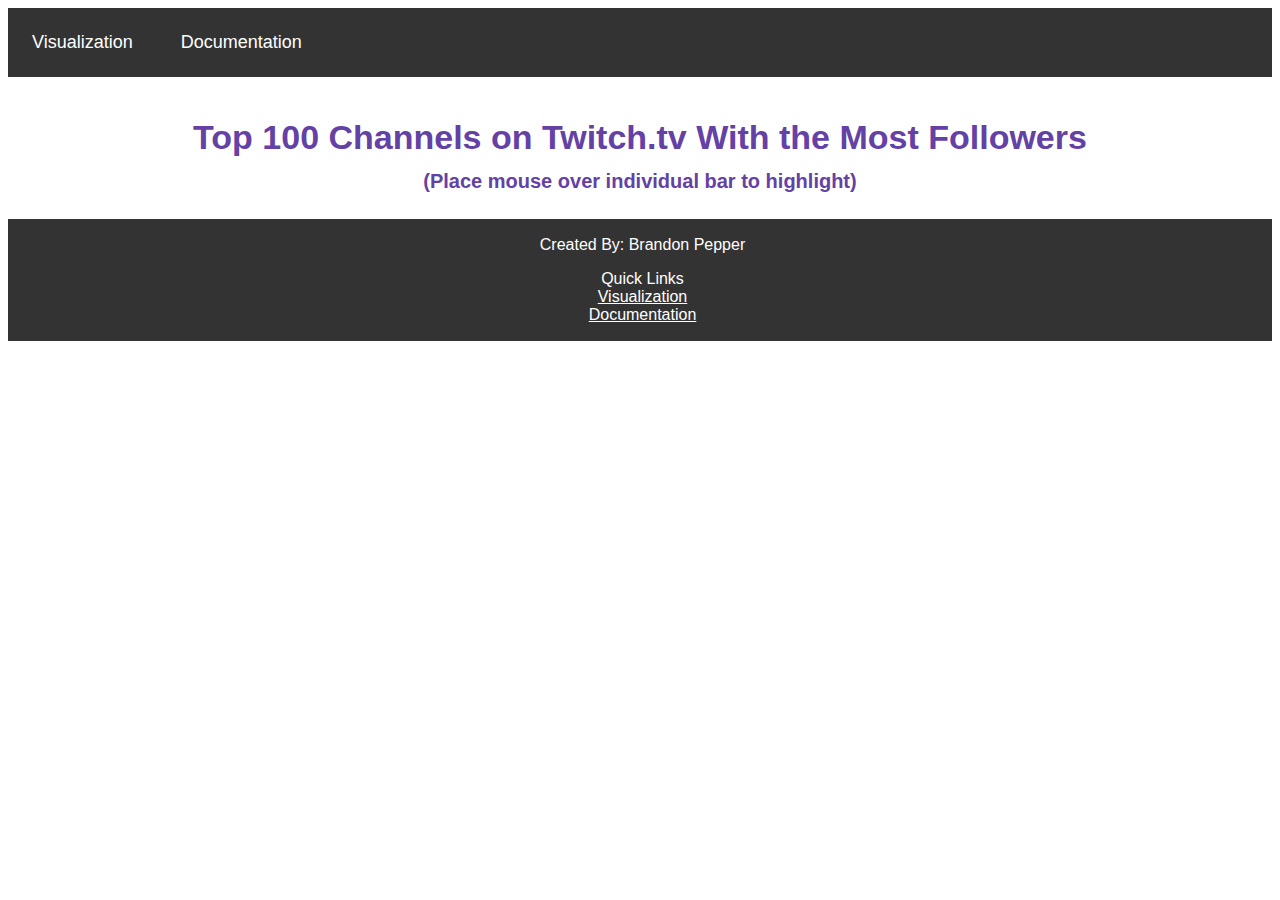
<file: index.html>
<!DOCTYPE html>
<html lang="en">
<script src="https://d3js.org/d3.v4.min.js"></script>

<head>
    <!--
        Brandon Pepper
        Visulizaing Information
        Final Project
        This is the home page
        -->
    <link rel="shortcut icon" href="img/tab-icon.ico">
    <link rel="stylesheet" href="mystyle.css">
    <meta charset="UTF-8">
    <title>Home - Interactive Visualization</title>


</head>

<body>
    <!--This is the navigation bar located at the top of the page-->
    <ul>

        <li><a href="index.html">Visualization</a></li>
        <li><a href="documentation.html">Documentation</a></li>
    </ul>

    <br>

    <!--This is the title of the home page-->
    <h1>
        <text>Top 100 Channels on Twitch.tv With the Most Followers</text><br>
        <text1>(Place mouse over individual bar to highlight)</text1>

    </h1>

    <!-- Div id for the chart -->
    <div id="my_dataviz"></div>

    <!--This is the script for the interactive visulization -->
    <script>

        // set the dimensions and margins of the chart
        var margin = { top: 7, right: 30, bottom: 90, left: 60 },
            width = 1875 - margin.left - margin.right,
            height = 720 - margin.top - margin.bottom;

        // append the svg object to the body 
        var svg = d3.select("#my_dataviz")
            .append("svg")
            .attr("width", width + margin.left + margin.right)
            .attr("height", height + margin.top + margin.bottom)
            .append("g")
            .attr("transform",
                "translate(" + margin.left + "," + margin.top + ")");

        // Parse the Data
        d3.csv("twitchdata_update.csv", function (data) {
            console.log(data)

            // X axis domain, range and format for the attribute (Channel)
            var x = d3.scaleBand()
                .range([0, width])
                .domain(data.map(function (d) { return d.Channel; }))
                .padding(0.2);
            svg.append("g")
                .attr("transform", "translate(0," + height + ")")
                .call(d3.axisBottom(x))
                .selectAll("text")
                .attr("transform", "translate(-10,0)rotate(-45)")
                .style("text-anchor", "end");

            // Y axis domain and range
            var y = d3.scaleLinear()
                .domain([0, 18000000])
                .range([height, 0])
            svg.append("g")
                .call(d3.axisLeft(y));


            // Bars on the chart
            svg.selectAll("mybar")
                .data(data)
                .enter()
                .append("rect")
                .attr("x", function (d) { return x(d.Channel); })
                .attr("width", x.bandwidth())
                .attr("fill", "#6441a5")

                // no bar at the beginning of chart
                .attr("height", function (d) { return height - y(0); })
                .attr("y", function (d) { return y(0); })


            // Animation in descending order of the Y data (Followers) using a function to create the bars one at a time
            svg.selectAll("rect")
                .transition()
                .duration(800)
                .attr("y", function (d) { return y(d.Followers); })
                .attr("height", function (d) { return height - y(d.Followers); })
                //function that creates and logs the animation
                .delay(function (d, i) { console.log(i); return (i * 100) })


            //When mouse hovers an indivudal bar do the following
            svg.selectAll("rect")
                .on('mouseover', function (d, i) {
                    console.log("mouseover", this);
                    // make the highlighted bar Yellow
                    d3.select(this)
                        .transition()
                        .duration(100)
                        .attr('rect', 20)
                        .attr('fill', '#FFFF00');
                })

                //When mouse leaves bar do the following
                .on('mouseout', function (d, i) {
                    console.log("mouseout", this);
                    // return the the bar to the orignal color
                    d3.select(this)
                        .transition()
                        .duration(100)
                        .attr('rect', 10)
                        .attr('fill', '#6441a5');
                })
        })

    </script>

    <!--This is the content for the footer-->
    <footer>
        <p>Created By: Brandon Pepper<br>
            <!--This is quick links to other pages on the site-->
        <p>Quick Links <br>
            <a href="index.html">Visualization</a> <br>
            <a href="documentation.html">Documentation</a><br>
    </footer>

</body>

</html>
</file>
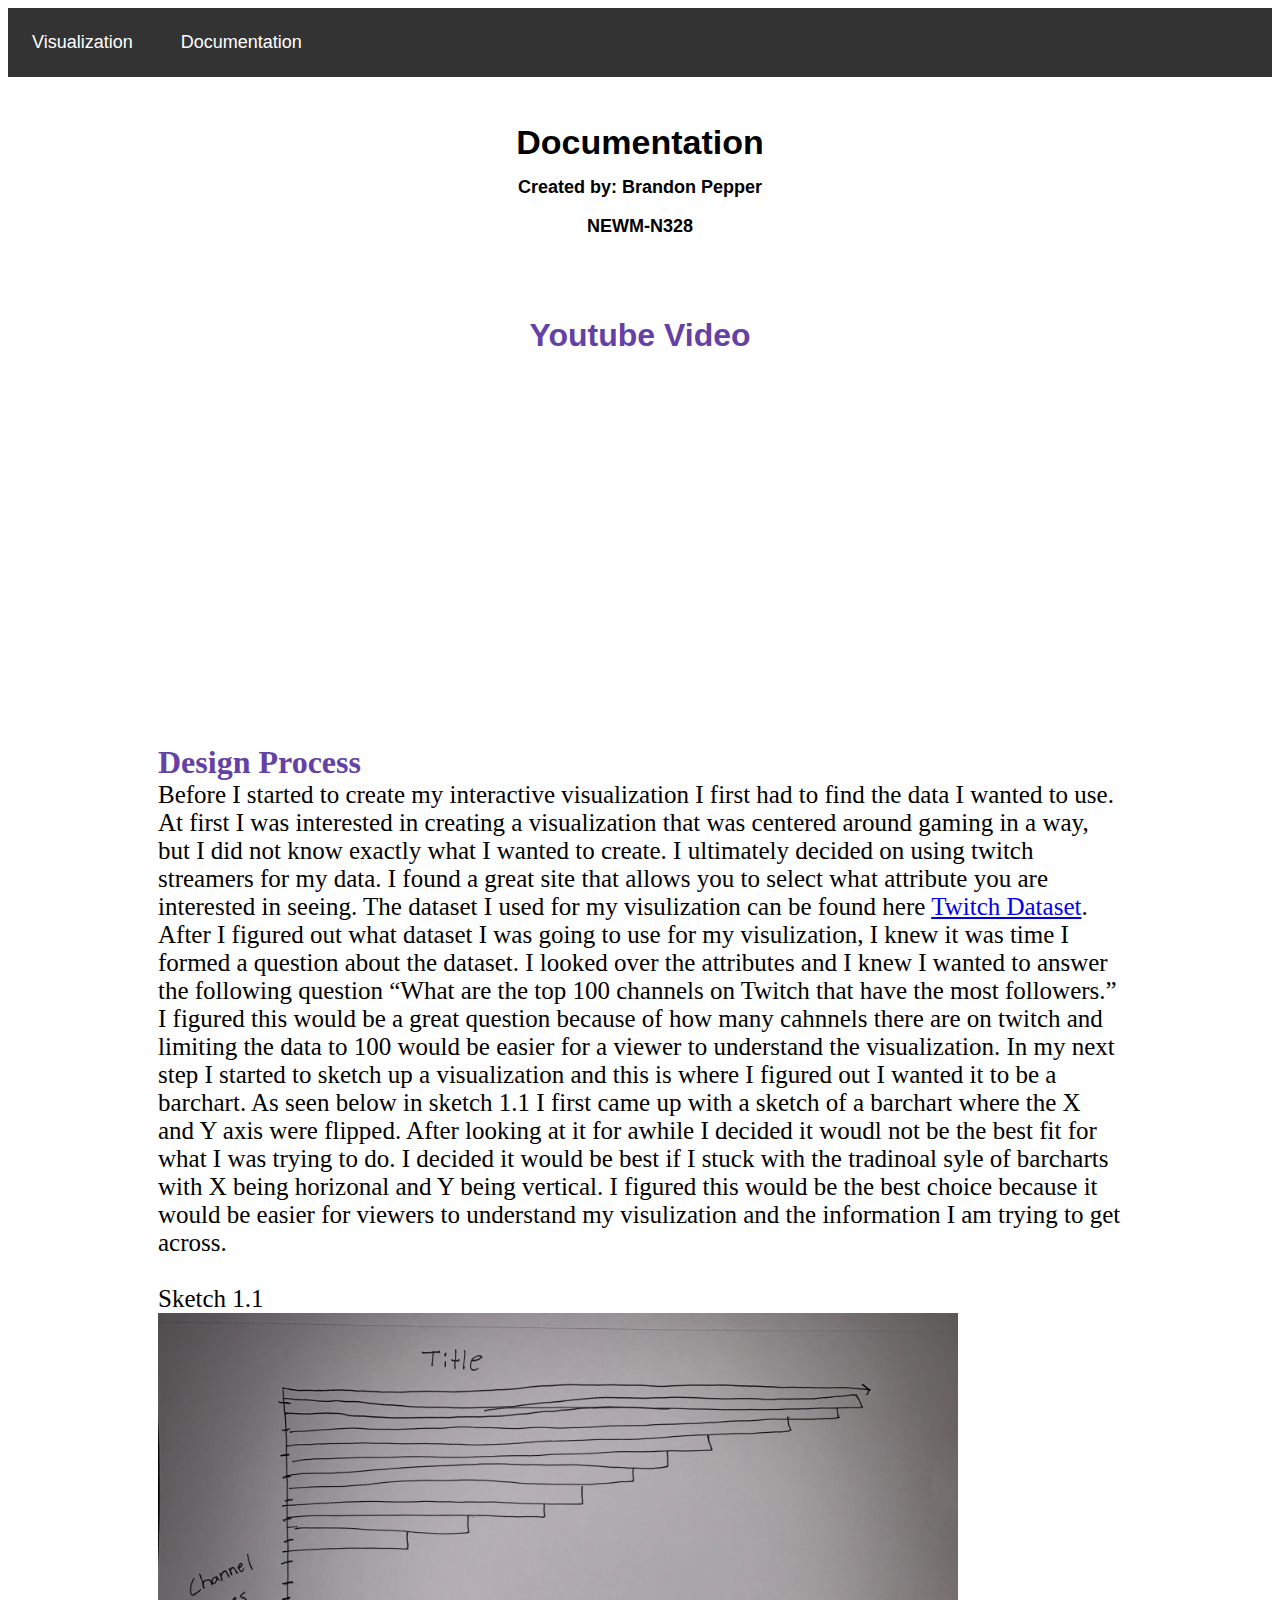
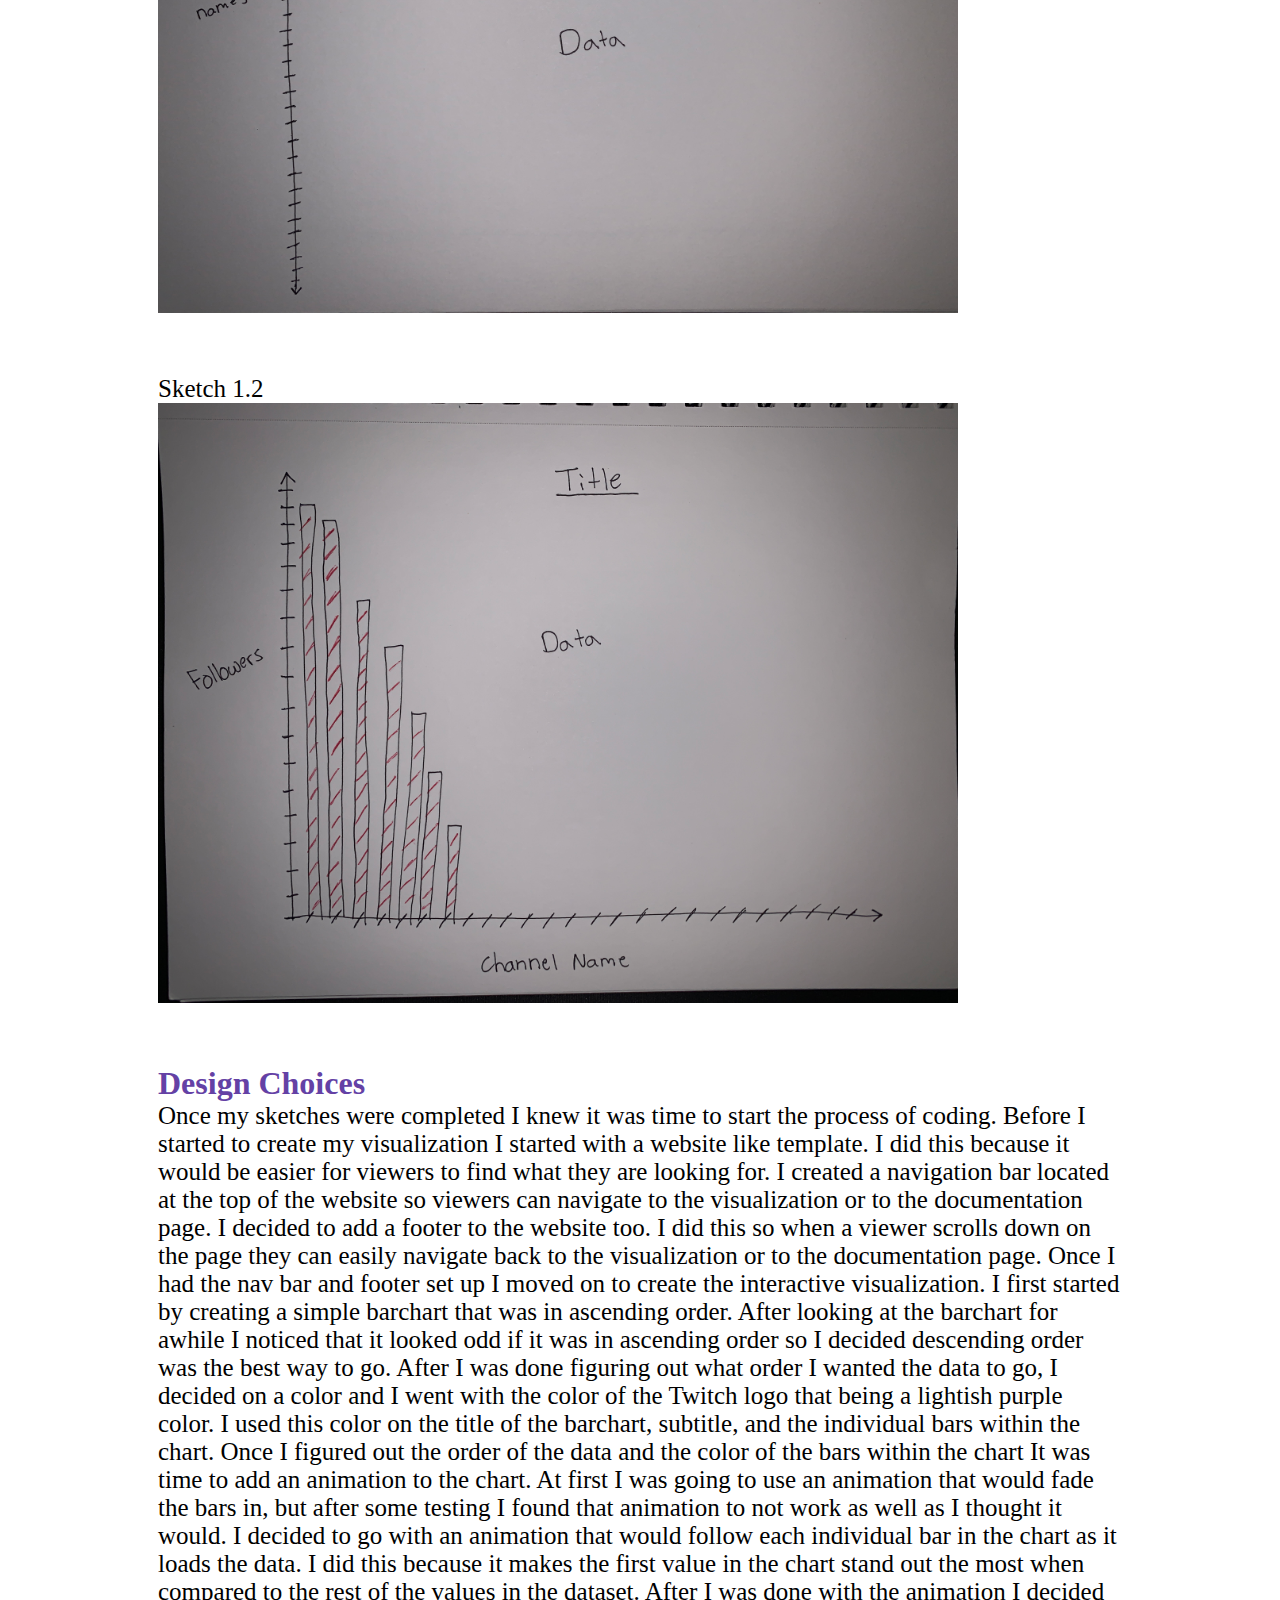
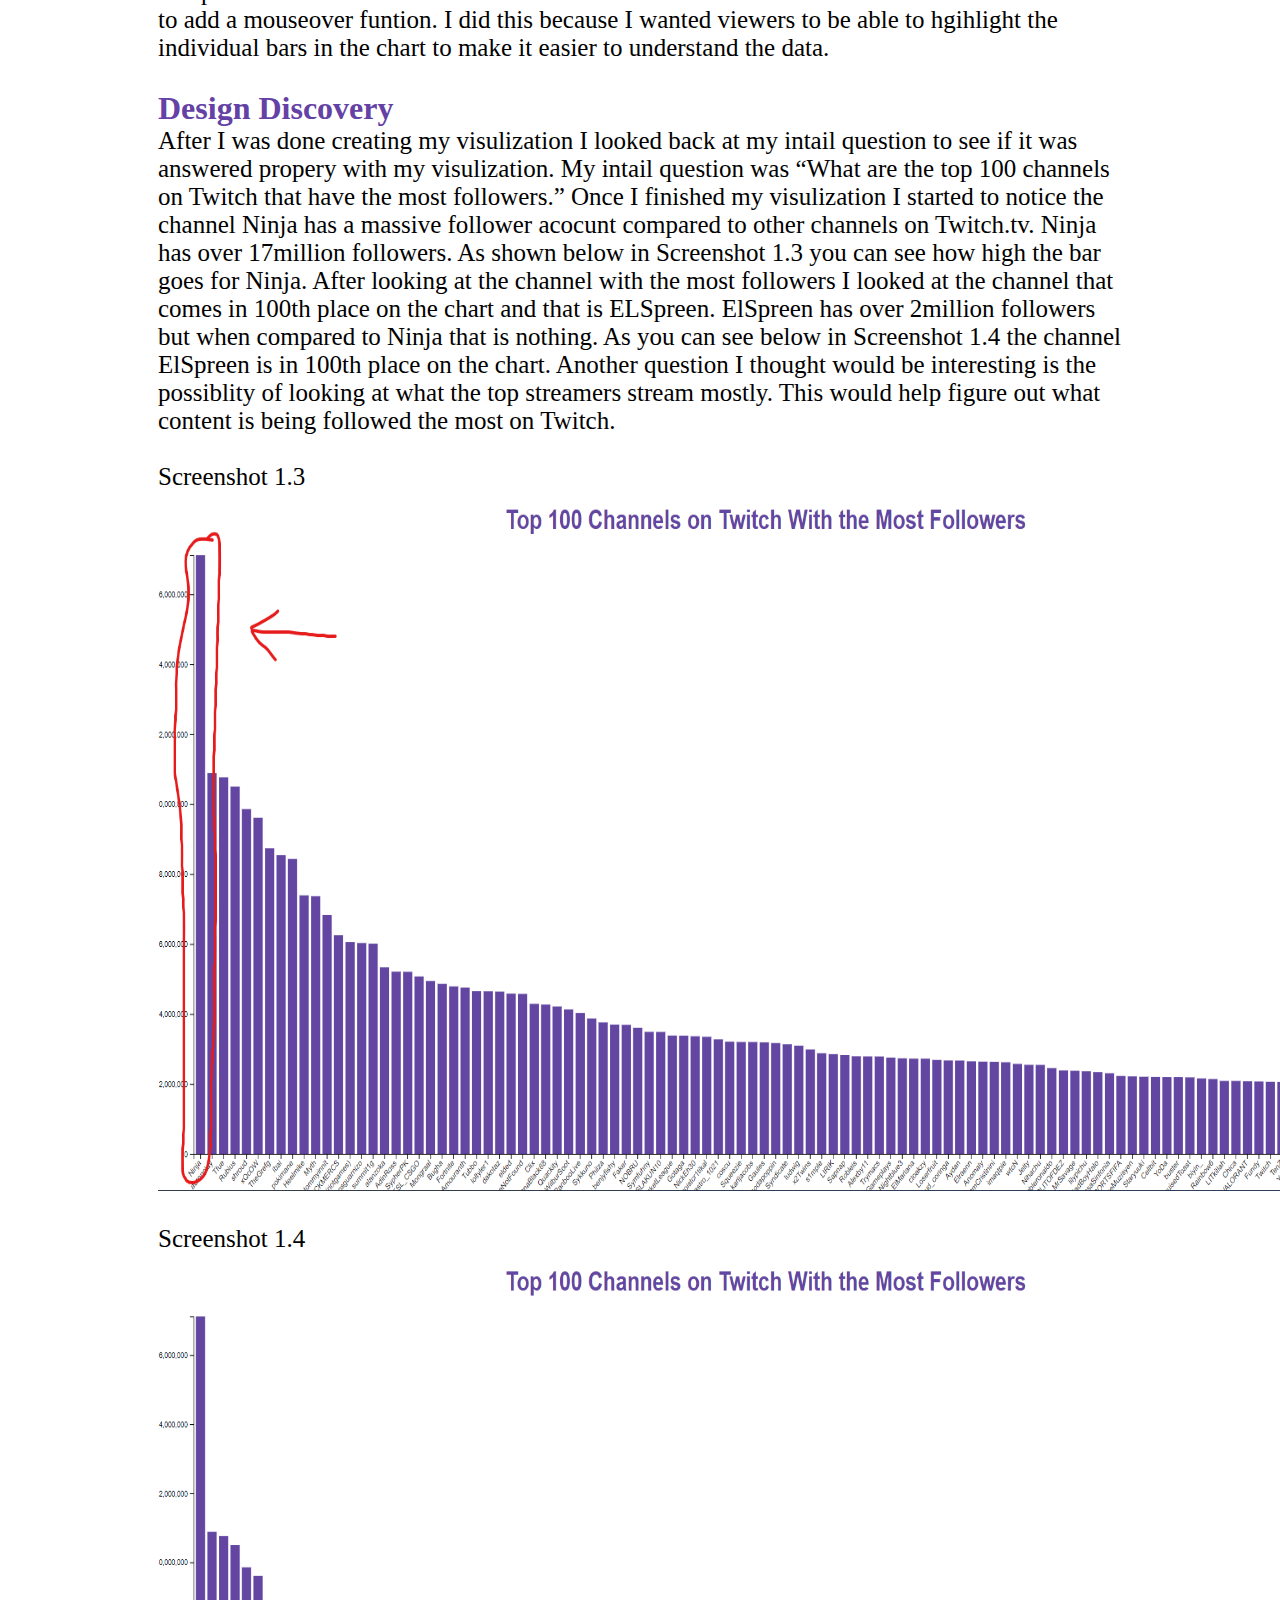
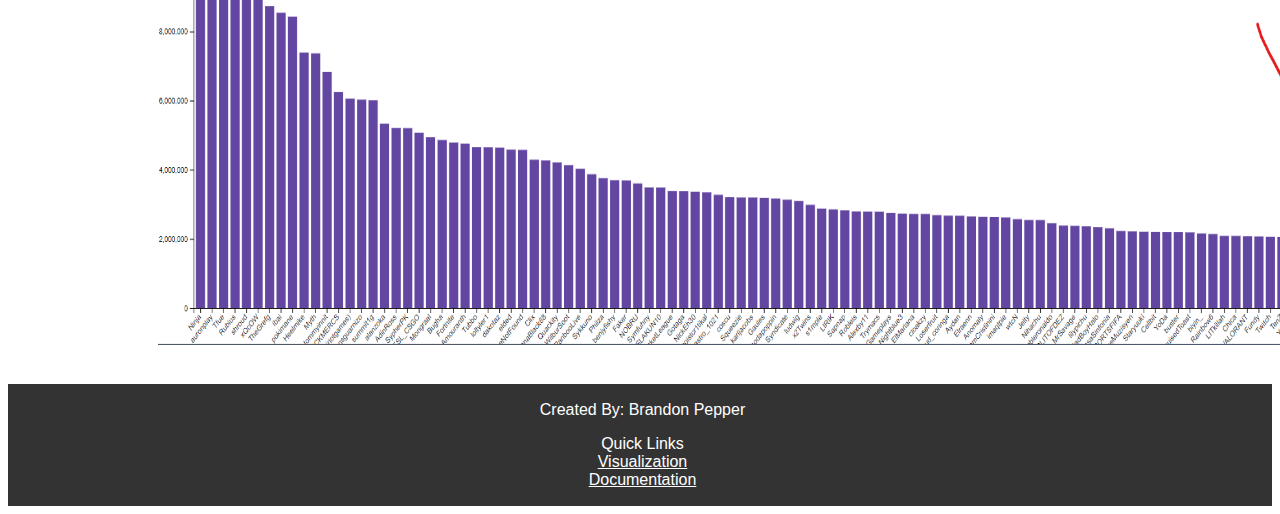
<file: documentation.html>
<!DOCTYPE html>
<html lang="en">

<head>
    <!--
        Brandon Pepper
        Visulizaing Information
        Final Project
        This is the doumentation page
        -->
    <link rel="shortcut icon" href="img/tab-icon.ico">
    <link rel="stylesheet" href="mystyle.css">
    <meta charset="UTF-8">
    <title>Documentation - Interactive Visualization</title>
</head>

<body>
    <!--This is the navigation bar located at the top of the page-->
    <ul>

        <li><a href="index.html">Visualization</a></li>
        <li><a href="documentation.html">Documentation</a></li>
    </ul>

    <br>

    <!--This is the title of the page-->
    <h2>
        <text>Documentation</text><br>
        <text1>Created by: Brandon Pepper</text1><br>
        <text1>NEWM-N328</text1>

    </h2>

    <!--This is where the documentation text goes-->
    <br>
    <h2>
        <text1 style="font-weight:bold;font-size:32px; color:#6441a5; text-align: center;">Youtube Video
        </text1><br>
    </h2><br>
    <div style="text-align: center;"><iframe src="https://www.youtube.com/embed/XAZpAWdRzs0" width="560" height="315"
            frameborder="0" allowfullscreen="allowfullscreen"></iframe></div>

    <p><text style="font-weight:bold;font-size:32px; color:#6441a5;">Design Process</text><br>
        Before I started to create my interactive visualization I first had to find the data I wanted to use. At first I
        was interested in creating a visualization that was centered around gaming in a way, but I did not know exactly
        what I wanted to create. I ultimately decided on using twitch streamers for my data. I found a great site that
        allows you to select what attribute you are interested in seeing. The dataset I used for my visulization can be
        found here <a href="https://sullygnome.com/channels/30/mostfollowers">Twitch Dataset</a>.
        After I figured out what dataset I was going to use for my visulization, I knew it was time I formed a question
        about the dataset. I looked over the attributes and I
        knew I wanted to answer the following question “What are the top 100 channels on Twitch that have the most
        followers.” I figured this would be a great question because of how many cahnnels there are on twitch and
        limiting the data to 100 would be easier for a viewer to understand the visualization. In my next step I started
        to sketch up a
        visualization and this is where I figured out I wanted it to be a barchart. As seen below in sketch 1.1 I first
        came up with a sketch of a barchart where the X and Y axis were flipped. After looking at it for awhile I
        decided it woudl not
        be the best fit for what I was trying to do. I decided it would be best if I stuck with the tradinoal syle of
        barcharts with X being horizonal and Y being vertical.
        I figured this would be the best choice because it would be easier for viewers to understand my visulization and
        the information I am trying to get across.
        <br>
        <br>
        Sketch 1.1<br>
        <img src="/img/image0.jpeg" width="800" height="600" ;><br>
        <br>
        <br>
        Sketch 1.2 <br>
        <img src="/img/image1.jpeg" width="800" height="600" ;><br>
        <br>
        <br>
        <text style="font-weight:bold;font-size:32px; color:#6441a5;">Design Choices</text><br>
        Once my sketches were completed I knew it was time to start the process of coding.
        Before I started to create my visualization I started with a website like template.
        I did this because it would be easier for viewers to find what they are looking for.
        I created a navigation bar located at the top of the website so viewers can navigate to the visualization or to
        the documentation page.
        I decided to add a footer to the website too. I did this so when a viewer scrolls down on the page they can
        easily navigate back to the visualization or to the documentation page. Once I had the nav bar and footer
        set up I moved on to create the interactive visualization.
        I first started by creating a simple barchart that was in ascending order. After looking at the barchart for
        awhile
        I noticed that it looked odd if it was in ascending order so I decided descending order was the best way to go.
        After
        I was done figuring out what
        order I wanted the data to go, I decided on a color and I went with the color of the Twitch logo that being a
        lightish purple color.
        I used this color on the title of the barchart, subtitle, and the individual bars within the chart.
        Once I figured out the order of the data and the color of the bars within the chart It was time to add an
        animation to the chart. At first I was going to use an animation that would fade the bars in, but after some
        testing I found that animation to not work as well as I thought it would. I decided to go with an animation that
        would follow each individual bar in the chart as it loads the data. I did this because it makes the first value
        in the chart stand
        out the most when compared to the rest of the values in the dataset. After I was done with the animation I
        decided to add a mouseover funtion.
        I did this because I wanted viewers to be able to hgihlight the individual bars in the chart to make it easier
        to understand the data.
        <br>
        <br>
        <text style="font-weight:bold;font-size:32px; color:#6441a5;">Design Discovery</text><br>
        After I was done creating my visulization I looked back at my intail question to see if it was answered propery
        with my visulization.
        My intail question was “What are the top 100 channels on Twitch that have the most followers.” Once I finished
        my visulization I started to notice
        the channel Ninja has a massive follower acocunt compared to other channels on Twitch.tv. Ninja has over
        17million followers. As shown below in Screenshot 1.3 you can see
        how high the bar goes for Ninja. After looking at the channel with the most followers I looked at the channel
        that comes in 100th place on the chart and that is ELSpreen.
        ElSpreen has over 2million followers but when compared to Ninja that is nothing. As you can see below in
        Screenshot 1.4 the channel ElSpreen is in 100th place on the chart.
        Another question I thought would be interesting is the possiblity of looking at what the top streamers stream
        mostly. This would help figure out what content is being followed
        the most on Twitch.
        <br>
        <br>
        Screenshot 1.3 <br>
        <img src="/img/Screenshot1.3.png" width="1200" height="700" ;>
        <br>
        <br>
        Screenshot 1.4 <br>
        <img src="/img/Screenshot1.4.png" width="1200" height="700" ;>


    </p>

    <!--This is the content for the footer-->
    <footer>
        <p>Created By: Brandon Pepper<br>
            <!--This is quick links to other pages on the site-->
        <p>Quick Links <br>
            <a href="index.html">Visualization</a> <br>
            <a href="documentation.html">Documentation</a><br>
    </footer>

</body>

</html>
</file>
<file: mystyle.css>
/*This is the style sheet used for the index and documentation files */


/*This is the styling for the navigation bar */ 
ul {
    list-style-type: none;
    margin: 0;
    padding: 0;
    overflow: hidden;
    background-color: #333;
  }
  
  li {
    float: left;
  }
  
  li a {
    display: block;
    color: white;
    text-align: center;
    padding: 24px 24px;
    text-decoration: none;
    font-family: Arial, sans-serif;
    font-size: 18px;
  }
  
  li a:hover {
    background-color: #111;
  }

  #logo {
    float: left;
    width: 62px;
    padding: 4px;
  }

  /*This is the styling for the header text */
  h1 {
      font-family: Arial, sans-serif;
      text-align: center;
      color:#6441a5 ;
      font-size: 34px;
     
  }

  h2 {
    font-family: Arial, sans-serif;
    text-align: center;
    font-size: 34px;
   
}

h1 text1{
  font-size: 20px;
}
h2 text1{
  font-size: 18px;
}
p{
  font-size: 25px;
  margin-right: 150px;
  margin-left:150px;
  text-align: left;
}


  /*This is the styling for the footer */
  footer {
    text-align: center;
    font-family: Arial, sans-serif;
    font-size: 10px;
    padding: 1px;
    padding-left: 6px;
    background-color: #333;
    color: white;
  }
  footer a{
    color: white;
  }
  footer p{
    font-size: 16px;
    text-align: center;
  }
</file>
